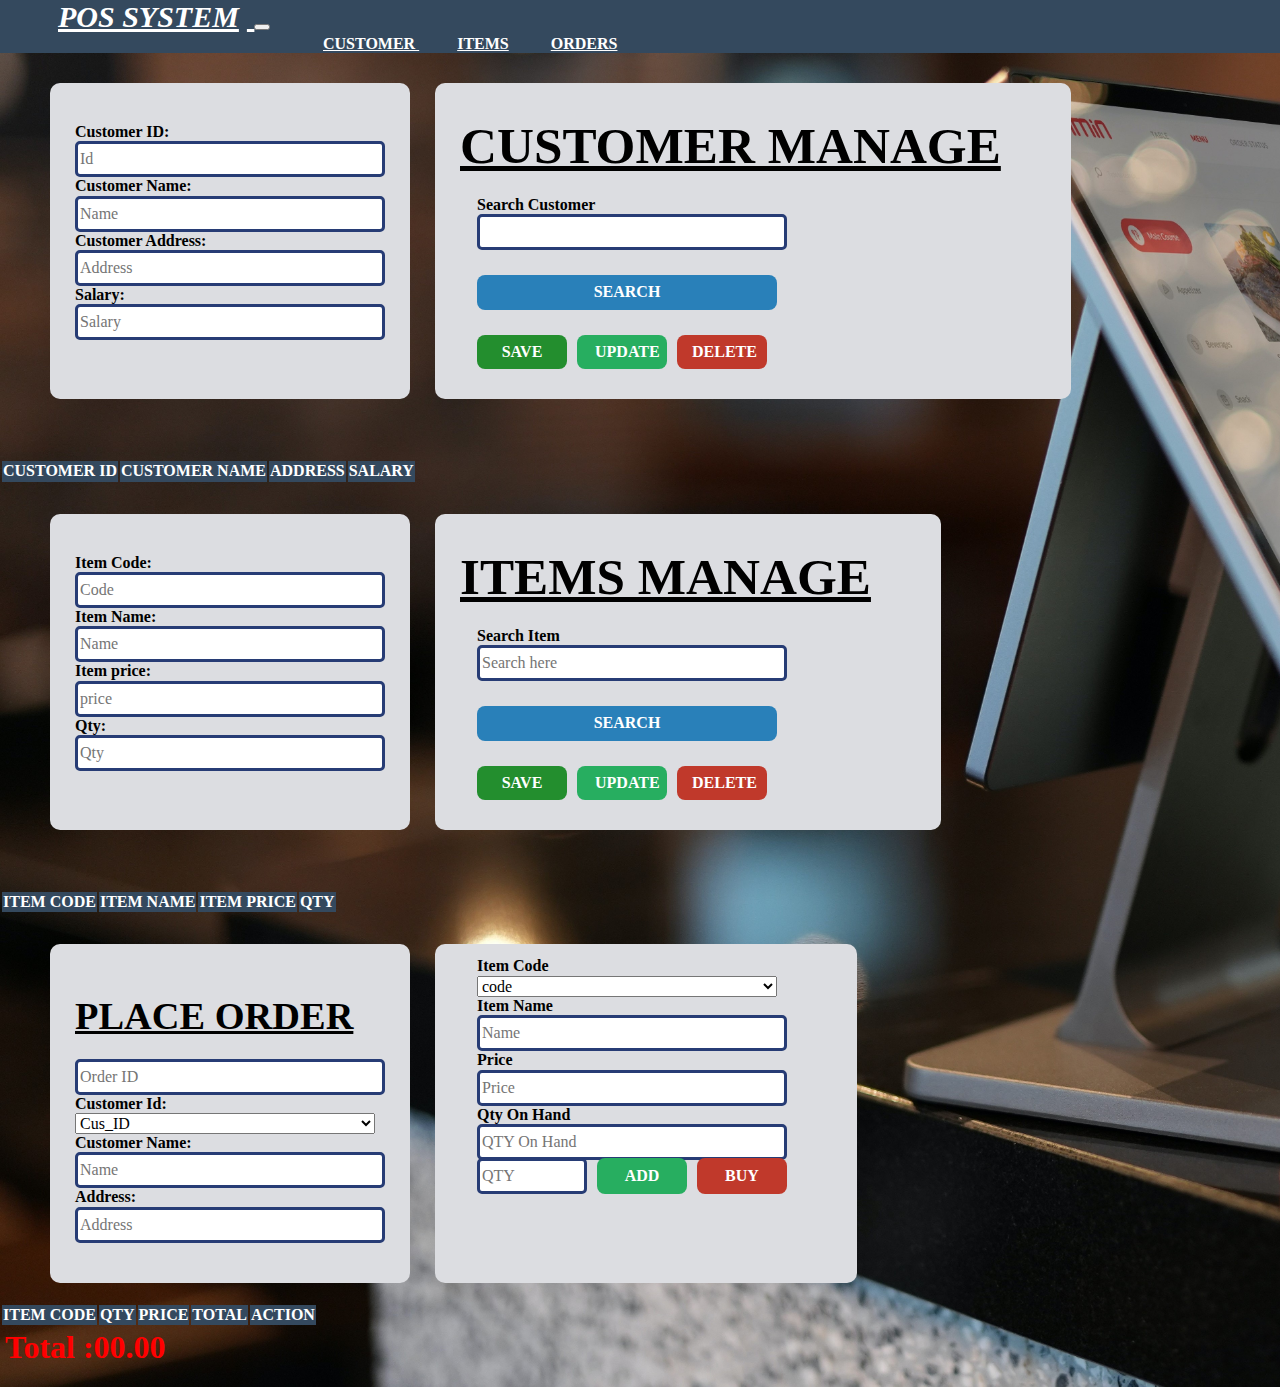
<file: index.html>
<!DOCTYPE html>
<html lang="en">

<head>
  <meta charset="UTF-8" />
  <meta http-equiv="X-UA-Compatible" content="IE=edge" />
  <meta name="viewport" content="width=device-width, initial-scale=1.0" />
  <title>Customer</title>
  <link href="https://cdn.jsdelivr.net/npm/bootstrap@5.3.0-alpha3/dist/css/bootstrap.min.css" rel="stylesheet"
    integrity="sha384-KK94CHFLLe+nY2dmCWGMq91rCGa5gtU4mk92HdvYe+M/SXH301p5ILy+dN9+nJOZ" crossorigin="anonymous">
  <link rel="preconnect" href="https://fonts.googleapis.com" />
  <link rel="preconnect" href="https://fonts.gstatic.com" crossorigin />
  <link href="https://fonts.googleapis.com/css2?family=Abril+Fatface&family=Fasthand&display=swap" rel="stylesheet" />
  <link rel="stylesheet" href="assets/style/normalize.css" />
  <link rel="stylesheet" href="https://cdnjs.cloudflare.com/ajax/libs/font-awesome/6.4.0/css/all.min.css"
    integrity="sha512-iecdLmaskl7CVkqkXNQ/ZH/XLlvWZOJyj7Yy7tcenmpD1ypASozpmT/E0iPtmFIB46ZmdtAc9eNBvH0H/ZpiBw=="
    crossorigin="anonymous" referrerpolicy="no-referrer" />
  <link rel="stylesheet" href="assets/pages/customer page/cus_style.css" />

</head>

<body>
  <nav class="navbar navbar-expand-lg navbar-light">
    <a id="customer-btn" class="navbar-brand" href="#"><i><i class="fa-solid fa-shop"></i>POS SYSTEM</i>
    </a>
    <button class="navbar-toggler" type="button" data-toggle="collapse" data-target="#navbarNavAltMarkup"
      aria-controls="navbarNavAltMarkup" aria-expanded="false" aria-label="Toggle navigation">
      <span class="navbar-toggler-icon"></span>
    </button>
    <div class="collapse navbar-collapse" id="navbarNavAltMarkup">
      <div class="navbar-nav">
        <a class="nav-item nav-link" id="customer-btn" href="#"><i class="fa-solid fa-user-plus"></i>CUSTOMER
        </a>
        <a class="nav-item nav-link" id="item-btn" href="#"><i class="fa-solid fa-sitemap"></i>ITEMS</a>
        <a class="nav-item nav-link" id="order-btn" href="#"><i class="fa-solid fa-cart-shopping"></i></i>ORDERS</a>
      </div>
    </div>
  </nav>

  <!-- customer page -->
  <section id="customerContent">
    <section id="main-sec" class="container">
      <form action="">
        <label class="lbl" for="id">Customer ID:</label><br />
        <input type="text" id="id" name="customer_id" placeholder="Id" /><br />
        <label class="lbl" for="name">Customer Name:</label><br />
        <input type="text" id="name" name="customer_name" placeholder="Name" /><br />
        <label class="lbl" for="address">Customer Address:</label><br />
        <input type="text" id="address" name="customer_address" placeholder="Address" /><br />
        <label class="lbl" for="salary">Salary:</label><br />
        <input type="text" id="salary" name="salary" placeholder="Salary" />
      </form>
      <section id="btn-sec">
        <h1 id="h1">
          <strong><u>CUSTOMER MANAGE</u> </strong>
        </h1>
        <div id="btn-section">
          <label class="lbl search-lbl" for="search">Search Customer</label><br />
          <input type="text" id="search" /><br />
          <button class="btnn btn-search cus-btn-search">SEARCH</button><br />
          <div class="crud-btnn">
            <button id="add" class="btnn btn-save cus-btn-save">SAVE</button>
            <button class="btnn btn-update cus-btn-update">UPDATE</button>
            <button class="btnn btn-delete cus-btn-delete">DELETE</button>
          </div>
        </div>
      </section>
    </section>

    <table class="table table-striped cus-table">
      <thead>
        <tr class="table_headers">
          <th scope="col">CUSTOMER ID</th>
          <th scope="col">CUSTOMER NAME</th>
          <th scope="col">ADDRESS</th>
          <th scope="col">SALARY</th>
        </tr>
      </thead>
      <tbody id="customer-table">

      </tbody>
    </table>
  </section>
  <!-- customer page -->

  <!-- item page -->
  <section id="itemsContent">
    <section id="main-sec" class="container">
      <form action="">
        <label class="lbl" for="code">Item Code:</label><br />
        <input type="text" id="code" name="item_code" placeholder="Code" /><br />
        <label class="lbl" for="name">Item Name:</label><br />
        <input type="text" id="item-name" name="item_name" placeholder="Name" /><br />
        <label class="lbl" for="price">Item price:</label><br />
        <input type="text" id="price" name="price" placeholder="price" /><br />
        <label class="lbl" for="qty">Qty:</label><br />
        <input type="text" id="qty" name="qty" placeholder="Qty" />
      </form>
      <section id="btn-sec">
        <h1 id="h1">
          <strong><u>ITEMS MANAGE</u> </strong>
        </h1>
        <div id="btn-section">
          <label class="lbl search-lbl" for="search">Search Item</label><br />
          <input type="text" id="search" placeholder="Search here" /><br />
          <button class="btnn btn-search">SEARCH</button><br />
          <div class="crud-btnn">
            <button class="btnn btn-save itm-btn-save">SAVE</button>
            <button class="btnn btn-update itm-btn-update">UPDATE</button>
            <button class="btnn btn-delete itm-btn-delete">DELETE</button>
          </div>
        </div>
      </section>
    </section>

    <table id="item-table" class="table table-striped">
      <thead>
        <tr class="table_headers">
          <th scope="col">ITEM CODE</th>
          <th scope="col">ITEM NAME</th>
          <th scope="col">ITEM PRICE</th>
          <th scope="col">QTY</th>
        </tr>
      </thead>
      <tbody id="item-table-body">

      </tbody>
    </table>
  </section>
  <!-- item page -->

  <!-- order page -->
  <section id="orderContent">

    <section id="main-sec" class="container">
      <form action="">
        <h1 id="h1-order">
          <strong><u>PLACE ORDER</u> </strong>
        </h1>
        <input type="text" id="order-id" placeholder="Order ID" /><br />

        <label class="lbl" for="code">Customer Id:</label><br />
        <select name="example" id="combo" class="cmb-customer-id">
          <option selected>Cus_ID</option>
        </select><br />
        <label class="lbl" for="name">Customer Name:</label><br />
        <input type="text" id="cus_name" name="item_name" placeholder="Name" /><br />
        <label class="lbl" for="price">Address:</label><br />
        <input type="text" id="cus_address" name="price" placeholder="Address" /><br />
      </form>
      <section id="btn-sec">
        <div id="btn-section-order">
          <label class="lbl search-lbl" for="search">Item Code</label><br />

          <select name="example" id="combo" class="cmb-item-code">
            <option selected>code</option>
          </select><br />
          <label class="lbl" for="item_name">Item Name</label><br />
          <input type="text" id="item_name" placeholder="Name" /><br />
          <label class="lbl" for="item_price">Price</label><br />
          <input type="text" id="item_price" placeholder="Price" /><br />
          <label class="lbl" for="qty">Qty On Hand</label><br />
          <input type="text" id="qty-qty" placeholder="QTY On Hand" /><br />
          <label class="lbl" for="search">QTY</label>
          <div class="crud-btnn" id="crud">
            <input class="qty-text" type="text" id="current-qty" placeholder="QTY" /><br />

            <button class="btnn btn-update" id="addToCart">ADD</button>
            <button class="btnn btn-delete delete-order">BUY</button>
          </div>
        </div>
      </section>
    </section>

    <table id="table-order" class="table table-striped">
      <thead>
        <tr class="table_headers">
          <th scope="col">ITEM CODE</th>
          <th scope="col">QTY</th>
          <th scope="col">PRICE</th>
          <th scope="col">TOTAL</th>
          <th scope="col">ACTION</th>
        </tr>
      </thead>
      <tbody id="table-cart">

      </tbody>
    </table>
    <section class="total">
      <h1>Total :</h1>
      <h1 id="total">00.00</h1>
    </section>
  </section>
  <!-- order page -->

  <script src="https://code.jquery.com/jquery-3.6.4.min.js"
    integrity="sha256-oP6HI9z1XaZNBrJURtCoUT5SUnxFr8s3BzRl+cbzUq8=" crossorigin="anonymous"></script>


  <script src="assets/js/js.js"></script>
  <script src="controller/item_controller.js" type="module"></script>
  <script src="controller/customer_controller.js" type="module"></script>
  <script src="controller/order_controller.js" type="module"></script>

  <script src="database/db.js" type="module"></script>



</body>

</html>
</file>
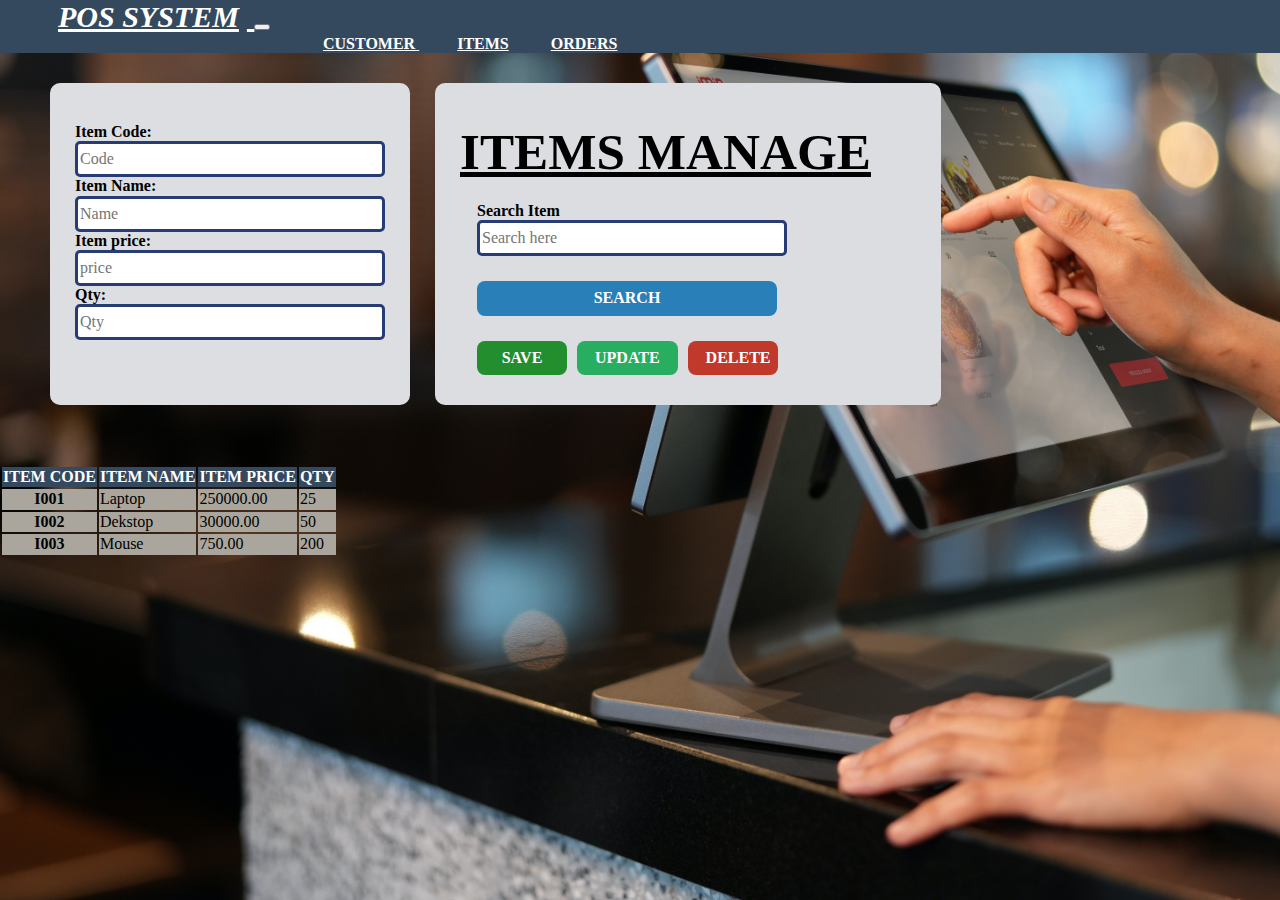
<file: assets/pages/item_page/item.html>
<!DOCTYPE html>
<html lang="en">
  <head>
    <meta charset="UTF-8" />
    <meta http-equiv="X-UA-Compatible" content="IE=edge" />
    <meta name="viewport" content="width=device-width, initial-scale=1.0" />
    <title>Items</title>
    <link
      href="https://cdn.jsdelivr.net/npm/bootstrap@5.3.0-alpha3/dist/css/bootstrap.min.css"
      rel="stylesheet"
      integrity="sha384-KK94CHFLLe+nY2dmCWGMq91rCGa5gtU4mk92HdvYe+M/SXH301p5ILy+dN9+nJOZ"
      crossorigin="anonymous"
    />
    <link rel="preconnect" href="https://fonts.googleapis.com" />
    <link rel="preconnect" href="https://fonts.googleapis.com" />
    <link rel="preconnect" href="https://fonts.gstatic.com" crossorigin />
    <link
      href="https://fonts.googleapis.com/css2?family=Abril+Fatface&family=Fasthand&display=swap"
      rel="stylesheet"
    />
    <link rel="stylesheet" href="../../style/normalize.css" />
    <link
      rel="stylesheet"
      href="https://cdnjs.cloudflare.com/ajax/libs/font-awesome/6.4.0/css/all.min.css"
      integrity="sha512-iecdLmaskl7CVkqkXNQ/ZH/XLlvWZOJyj7Yy7tcenmpD1ypASozpmT/E0iPtmFIB46ZmdtAc9eNBvH0H/ZpiBw=="
      crossorigin="anonymous"
      referrerpolicy="no-referrer"
    />

    <link rel="stylesheet" href="item_style.css" />
  </head>

  <body>
    <nav class="navbar navbar-expand-lg navbar-light">
      <a class="navbar-brand" href="../customer page/customer.html"
        ><i><i class="fa-solid fa-shop"></i>POS SYSTEM</i>
      </a>
      <button
        class="navbar-toggler"
        type="button"
        data-toggle="collapse"
        data-target="#navbarNavAltMarkup"
        aria-controls="navbarNavAltMarkup"
        aria-expanded="false"
        aria-label="Toggle navigation"
      >
        <span class="navbar-toggler-icon"></span>
      </button>
      <div class="collapse navbar-collapse" id="navbarNavAltMarkup">
        <div class="navbar-nav">
          <a class="nav-item nav-link" href="../customer page/customer.html"
            ><i class="fa-solid fa-user-plus"></i>CUSTOMER
          </a>
          <a class="nav-item nav-link" href="../item_page/item.html"
            ><i class="fa-solid fa-sitemap"></i>ITEMS</a
          >
          <a class="nav-item nav-link" href="../order_page/order.html"
            ><i class="fa-solid fa-cart-shopping"></i>ORDERS</a
          >
        </div>
      </div>
    </nav>
    <section>
      <section id="main-sec" class="container">
        <form action="">
          <label class="lbl" for="code">Item Code:</label><br />
          <input
            type="text"
            id="code"
            name="item_code"
            placeholder="Code"
          /><br />
          <label class="lbl" for="name">Item Name:</label><br />
          <input
            type="text"
            id="name"
            name="item_name"
            placeholder="Name"
          /><br />
          <label class="lbl" for="price">Item price:</label><br />
          <input
            type="text"
            id="price"
            name="price"
            placeholder="price"
          /><br />
          <label class="lbl" for="qty">Qty:</label><br />
          <input type="text" id="qty" name="qty" placeholder="Qty" />
        </form>
        <section id="btn-sec">
          <h1 id="h1">
            <strong><u>ITEMS MANAGE</u> </strong>
          </h1>
          <div id="btn-section">
            <label class="lbl search-lbl" for="search">Search Item</label><br />
            <input type="text" id="search" placeholder="Search here" /><br />
            <button class="btnn btn-search">SEARCH</button><br />
            <div class="crud-btnn">
              <button class="btnn btn-save">SAVE</button>
              <button class="btnn btn-update">UPDATE</button>
              <button class="btnn btn-delete">DELETE</button>
            </div>
          </div>
        </section>
      </section>

      <table class="table table-striped">
        <thead>
          <tr class="table_headers">
            <th scope="col">ITEM CODE</th>
            <th scope="col">ITEM NAME</th>
            <th scope="col">ITEM PRICE</th>
            <th scope="col">QTY</th>
          </tr>
        </thead>
        <tbody>
          <tr class="tbl-row">
            <th scope="row">I001</th>
            <td>Laptop</td>
            <td>250000.00</td>
            <td>25</td>
          </tr>
          <tr class="tbl-row">
            <th scope="row">I002</th>
            <td>Dekstop</td>
            <td>30000.00</td>
            <td>50</td>
          </tr>
          <tr class="tbl-row">
            <th scope="row">I003</th>
            <td>Mouse</td>
            <td>750.00</td>
            <td>200</td>
          </tr>
        </tbody>
      </table>
    </section>
  </body>
</html>
</file>
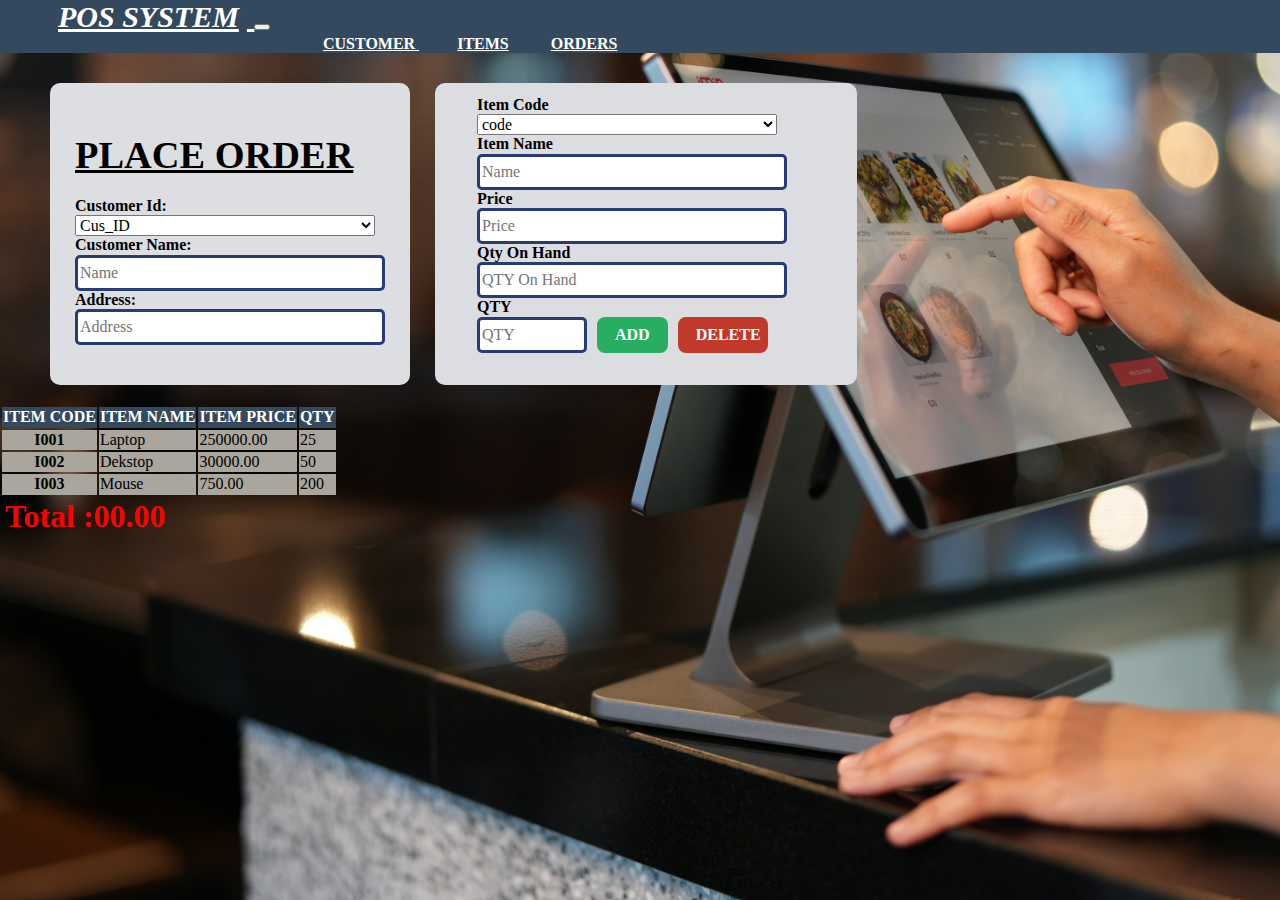
<file: assets/pages/order_page/order.html>
<!DOCTYPE html>
<html lang="en">
  <head>
    <meta charset="UTF-8" />
    <meta http-equiv="X-UA-Compatible" content="IE=edge" />
    <meta name="viewport" content="width=device-width, initial-scale=1.0" />
    <title>Items</title>
 <link
      href="https://cdn.jsdelivr.net/npm/bootstrap@5.3.0-alpha3/dist/css/bootstrap.min.css"
      rel="stylesheet"
      integrity="sha384-KK94CHFLLe+nY2dmCWGMq91rCGa5gtU4mk92HdvYe+M/SXH301p5ILy+dN9+nJOZ"
      crossorigin="anonymous"
    />    <link rel="preconnect" href="https://fonts.googleapis.com" />
    <link rel="preconnect" href="https://fonts.gstatic.com" crossorigin />
    <link
      href="https://fonts.googleapis.com/css2?family=Abril+Fatface&family=Fasthand&display=swap"
      rel="stylesheet"
    />
    <link rel="stylesheet" href="../../style/normalize.css" />
          <link rel="stylesheet" href="https://cdnjs.cloudflare.com/ajax/libs/font-awesome/6.4.0/css/all.min.css" integrity="sha512-iecdLmaskl7CVkqkXNQ/ZH/XLlvWZOJyj7Yy7tcenmpD1ypASozpmT/E0iPtmFIB46ZmdtAc9eNBvH0H/ZpiBw==" crossorigin="anonymous" referrerpolicy="no-referrer" />

    <link rel="stylesheet" href="order.css" />
  </head>

  <body>
    <nav class="navbar navbar-expand-lg navbar-light">
      <a class="navbar-brand" href="../customer page/customer.html"
        ><i><i class="fa-solid fa-shop"></i>POS SYSTEM</i>
      </a>
      <button
        class="navbar-toggler"
        type="button"
        data-toggle="collapse"
        data-target="#navbarNavAltMarkup"
        aria-controls="navbarNavAltMarkup"
        aria-expanded="false"
        aria-label="Toggle navigation"
      >
        <span class="navbar-toggler-icon"></span>
      </button>
      <div class="collapse navbar-collapse" id="navbarNavAltMarkup">
        <div class="navbar-nav">
          <a class="nav-item nav-link" href="../customer page/customer.html"
            ><i class="fa-solid fa-user-plus"></i>CUSTOMER
          </a>
          <a class="nav-item nav-link" href="../item_page/item.html"
            ><i class="fa-solid fa-sitemap"></i>ITEMS</a
          >
          <a class="nav-item nav-link" href="../order_page/order.html"
            ><i class="fa-solid fa-cart-shopping"></i></i>ORDERS</a
          >
        </div>
      </div>
    </nav>

    <section>

      <section id="main-sec" class="container">
      <form action="">
        <h1 id="h1">
          <strong><u>PLACE ORDER</u> </strong>
        </h1>
        <label class="lbl" for="code">Customer Id:</label><br />
        <select name="example" id="combo">
          <option value="A">Cus_ID</option></select
        ><br />
        <label class="lbl" for="name">Customer Name:</label><br />
        <input
          type="text"
          id="name"
          name="item_name"
          placeholder="Name"
        /><br />
        <label class="lbl" for="price">Address:</label><br />
        <input
          type="text"
          id="price"
          name="price"
          placeholder="Address"
        /><br />
      </form>
      <section id="btn-sec">
        <div id="btn-section">
          <label class="lbl search-lbl" for="search">Item Code</label><br />

          <select name="example" id="combo">
            <option value="A">code</option></select
          ><br />
          <!-- <input type="" id="search" placeholder="Code" /><br /> -->
          <label class="lbl" for="search">Item Name</label><br />
          <input type="text" id="search" placeholder="Name" /><br />
          <label class="lbl" for="search">Price</label><br />
          <input type="text" id="search" placeholder="Price" /><br />
          <label class="lbl" for="search">Qty On Hand</label><br />
          <input type="text" id="search" placeholder="QTY On Hand" /><br />
          <label class="lbl" for="search">QTY</label>
          <div class="crud-btnn">
            <input
              class="qty-text"
              type="text"
              id="search"
              placeholder="QTY"
            /><br />

            <button class="btnn btn-update">ADD</button>
            <button class="btnn btn-delete">DELETE</button>
          </div>
        </div>
      </section>
    </section>

    <table class="table table-striped">
      <thead>
        <tr class="table_headers">
          <th scope="col">ITEM CODE</th>
          <th scope="col">ITEM NAME</th>
          <th scope="col">ITEM PRICE</th>
          <th scope="col">QTY</th>
        </tr>
      </thead>
      <tbody>
        <tr class="tbl-row">
          <th scope="row">I001</th>
          <td>Laptop</td>
          <td>250000.00</td>
          <td>25</td>
        </tr>
        <tr class="tbl-row">
          <th scope="row">I002</th>
          <td>Dekstop</td>
          <td>30000.00</td>
          <td>50</td>
        </tr>
        <tr class="tbl-row">
          <th scope="row">I003</th>
          <td>Mouse</td>
          <td>750.00</td>
          <td>200</td>
        </tr>
      </tbody>
    </table>
    <section class="total">
      <h1>Total :</h1>
      <h1>00.00</h1>
    </section>
    </section>
    
  </body>
</html>
</file>
<file: assets/pages/customer page/cus_style.css>
.navbar-brand {
  color: white;
}

form {
  margin: 30px 0 0 0;
  padding: 40px 25px 40px 25px;
  display: -moz-inline-grid;
  background-color: #dcdde1;
  border-radius: 10px;
}
#main-sec {
  display: flex;
  margin-left: 50px;
}

body {
  background-image: url("../../images/POS\ 4.jpg");
  background-size: cover;
  background-repeat: no-repeat;
}

input {
  border-radius: 5px;
  border: 3px solid #273c75;
  width: 300px;
  height: 28px;
}

#combo {
  width: 300px;
}

.table {
  margin-top: 60px;
}

#table-order {
  margin-top: 20px;
}

.qty-text {
  width: 100px;
}

.table_headers {
  border: 2px solid red;
  background-color: #34495e;
  border: none;
  color: white;
}

#btn-sec {
  margin: 30px 0 0px 25px;
  padding: 0px 70px 30px 25px;
  border-radius: 10px;
  background-color: #dcdde1;
}

.lbl {
  margin-top: 15px;
  color: black;
  font-family: "Times New Roman", Times, serif;
  font-weight: 700;
}

.btnn {
  color: white;
  border: none;
  border-radius: 8px;
  font-weight: bold;
}
.btn-search {
  border: 3px solid red;
  border-color: transparent;
  background-color: #2980b9;
  margin-top: 25px;
  width: 300px;
  padding: 5px;
}

.btnn:hover {
  background-color: #dcdde1;
  border: 3px solid #273c75;
  color: #273c75;
}

.btn-save {
  border: 3px solid red;
  border-color: transparent;
  background-color: #238e2e;
  width: 90px;
  padding: 5px 15px 5px 15px;
}

.btn-update {
  border: 3px solid red;
  border-color: transparent;
  background-color: #27ae60;
  padding: 5px 15px 5px 15px;
  margin: 0 10px 0 10px;
  width: 90px;
}

.btn-delete {
  background-color: #c0392b;
  width: 90px;
  padding: 5px 15px 5px 15px;
}

.navbar {
  background-color: #34495e;
}

#h1 {
  font-family: Cambria, Cochin, Georgia, Times, "Times New Roman", serif;
  font-size: 4vw;
  margin-bottom: 20px;
}

#btn-section {
  margin-left: 17px;
}

.tbl-row {
  background-color: #aaa69d;
  border: none;
}

.search-lbl {
  margin-top: -1000px;
  padding-top: -100px;
}

.nav-item {
  color: white;
  position: relative;
  left: 300px;
  margin: 0 15px 0 15px;
  font-weight: bold;
}

.navbar-brand {
  margin-left: 50px;
  font-size: 30px;
  font-weight: bold;
}

i {
  padding-right: 8px;
}

tbody{
  background-color: #8a938b;
  border: none;
}

.crud-btnn {
  display: flex;
  margin-top: 25px;
}

#crud {
  margin-top: -20px;
}

.total {
  display: flex;
  color: red;
  margin: -20px 0 0 5px;
}

#h1-order {
  font-family: Cambria, Cochin, Georgia, Times, "Times New Roman", serif;
  font-size: 3vw;
  margin-bottom: 20px;
  margin-top: 10px;
}

#btn-section-order {
  margin: 13px 0 0 17px;
}

@media (max-width: 861px) {
  #main-sec {
    flex-direction: column;
  }

  #btn-sec {
    margin-left: 0;
  }

  .crud-btnn {
    flex-direction: column;
  }

  .btn-update {
    margin: 10px 0 10px 0;
    width: 300px;
  }

  .btn-save {
    width: 300px;
  }

  .btn-delete {
    width: 300px;
  }

  #h1 {
    font-size: 50px;
  }
}

@media (max-width: 590px) {
  #btn-sec {
    width: 360px;
  }

  #main-sec {
    margin-left: -5px;
  }

  form {
    width: 360px;
  }

  #btn-section {
    margin-left: 5px;
  }

  #h1 {
    font-size: 35px;
  }
}
</file>
<file: assets/pages/item_page/item_style.css>
.navbar-brand {
  color: white;
}

form {
  margin: 30px 0 0 0;
  padding: 40px 25px 40px 25px;
  display: -moz-inline-grid;
  background-color: #dddee2;
  border-radius: 10px;
  /* opacity: 0.7; */
}

form:hover {
  opacity: 1;
}
#main-sec {
  display: flex;
  margin-left: 50px;
}

body {
  background-image: url("../../images/POS\ 4.jpg");
  background-size: cover;
  background-repeat: no-repeat;
}

input {
  border-radius: 5px;
  border: 3px solid #273c75;
  width: 300px;
  height: 28px;
}

.table {
  margin-top: 60px;
}

.table_headers {
  border: 2px solid red;
  background-color: #34495e;
  border: none;
  color: white;
}

#btn-sec {
  margin: 30px 0 0px 25px;
  padding: 0px 70px 30px 25px;
  border-radius: 10px;
  background-color: #dcdde1;
}

.lbl {
  margin-top: 15px;
  color: black;
  font-family: "Times New Roman", Times, serif;
  font-weight: 700;
}

.btnn {
  color: white;
  border: none;
  border-radius: 8px;
  font-weight: bold;
}
.btn-search {
  border: 3px solid red;
  border-color: transparent;
  background-color: #2980b9;
  margin-top: 25px;
  width: 300px;
  padding: 5px;
}

.btnn:hover {
  background-color: #dcdde1;
  border: 3px solid #273c75;
  color: #273c75;
}

.btn-save {
  border: 3px solid red;
  border-color: transparent;
  background-color: #238e2e;
  width: 90px;
  padding: 5px 15px 5px 15px;
}

.btn-update {
  border: 3px solid red;
  border-color: transparent;
  background-color: #27ae60;
  padding: 5px 15px 5px 15px;
  margin: 0 10px 0 10px;
}

.btn-delete {
  border: 3px solid red;
  border-color: transparent;
  background-color: #c0392b;
  width: 90px;
  padding: 5px 15px 5px 15px;
}

.navbar {
  background-color: #34495e;
}

#h1 {
  font-family: Cambria, Cochin, Georgia, Times, "Times New Roman", serif;
  font-size: 4vw;
  margin-bottom: 20px;
  margin-top: 40px;
}

#btn-section {
  margin-left: 17px;
}

.tbl-row {
  background-color: #aaa69d;
  border: none;
}

.search-lbl {
  margin-top: -1000px;
  padding-top: -100px;
}

.nav-item {
  color: white;
  position: relative;
  left: 300px;
  margin: 0 15px 0 15px;
  font-weight: bold;
}

.navbar-brand {
  margin-left: 50px;
  font-size: 30px;
  font-weight: bold;
}

i {
  padding-right: 8px;
}

.crud-btnn {
  display: flex;
  margin-top: 25px;
}

@media (max-width: 861px) {
  #main-sec {
    flex-direction: column;
  }

  #btn-sec {
    margin-left: 0;
  }

  .crud-btnn {
    flex-direction: column;
  }

  .btn-update {
    margin: 10px 0 10px 0;
    width: 300px;
  }

  .btn-save {
    width: 300px;
  }

  .btn-delete {
    width: 300px;
  }

  #h1 {
    font-size: 50px;
  }
}

@media (max-width: 590px) {
  #btn-sec {
    width: 360px;
  }

  #main-sec {
    margin-left: -5px;
  }

  form {
    width: 360px;
  }

  #btn-section {
    margin-left: 5px;
  }

  #h1 {
    font-size: 35px;
  }
}
</file>
<file: assets/pages/order_page/order.css>
.navbar-brand {
  color: white;
}

form {
  margin: 30px 0 0 0;
  padding: 40px 25px 40px 25px;
  display: -moz-inline-grid;
  background-color: #dddee2;
  border-radius: 10px;
  /* opacity: 0.7; */
}

form:hover {
  opacity: 1;
}
#main-sec {
  display: flex;
  margin-left: 50px;
}

body {
  background-image: url("../../images/POS\ 4.jpg");
  background-size: cover;
  background-repeat: no-repeat;
}

input {
  border-radius: 5px;
  border: 3px solid #273c75;
  width: 300px;
  height: 28px;
}

.table {
  margin-top: 20px;
}

.table_headers {
  border: 2px solid red;
  background-color: #34495e;
  border: none;
  color: white;
}

#btn-sec {
  margin: 30px 0 0px 25px;
  padding: 0px 70px 30px 25px;
  border-radius: 10px;
  background-color: #dcdde1;
}

.lbl {
  margin-top: 15px;
  color: black;
  font-family: "Times New Roman", Times, serif;
  font-weight: 700;
}

.btnn {
  color: white;
  border: none;
  border-radius: 8px;
  font-weight: bold;
}
.btn-search {
  border: 3px solid red;
  border-color: transparent;
  background-color: #2980b9;
  margin-top: 25px;
  width: 300px;
  padding: 5px;
}

.btnn:hover {
  background-color: #dcdde1;
  border: 3px solid #273c75;
  color: #273c75;
}

.btn-save {
  border: 3px solid red;
  border-color: transparent;
  background-color: #238e2e;
  width: 90px;
  padding: 5px 15px 5px 15px;
}

.btn-update {
  border: 3px solid red;
  border-color: transparent;
  background-color: #27ae60;
  padding: 5px 15px 5px 15px;
  margin: 0 10px 0 10px;
}

.btn-delete {
  border: 3px solid red;
  border-color: transparent;
  background-color: #c0392b;
  width: 90px;
  padding: 5px 15px 5px 15px;
}

.navbar {
  background-color: #34495e;
}

#h1 {
  font-family: Cambria, Cochin, Georgia, Times, "Times New Roman", serif;
  font-size: 3vw;
  margin-bottom: 20px;
  margin-top: 10px;
}

#btn-section {
  margin: 13px 0 0 17px;
}

.tbl-row {
  background-color: #aaa69d;
  border: none;
}

.search-lbl {
  margin-top: -1000px;
  padding-top: -100px;
}

.nav-item {
  color: white;
  position: relative;
  left: 300px;
  margin: 0 15px 0 15px;
  font-weight: bold;
}

.navbar-brand {
  margin-left: 50px;
  font-size: 30px;
  font-weight: bold;
}

i {
  padding-right: 8px;
}

.crud-btnn {
  display: flex;
}

.qty-text {
  width: 100px;
}

.total {
  display: flex;
  color: red;
  margin: -20px 0 0 5px;
}

#combo {
  width: 300px;
}

@media (max-width: 861px) {
  #main-sec {
    flex-direction: column;
  }

  #btn-sec {
    margin-left: 0;
  }

  .crud-btnn {
    flex-direction: column;
  }

  .btn-update {
    margin: 10px 0 10px 0;
    width: 300px;
  }

  .btn-save {
    width: 300px;
  }

  .btn-delete {
    width: 300px;
  }

  #h1 {
    font-size: 50px;
  }
}

@media (max-width: 590px) {
  #btn-sec {
    width: 360px;
  }

  #main-sec {
    margin-left: -5px;
  }

  form {
    width: 360px;
  }

  #btn-section {
    margin-left: 5px;
  }

  #h1 {
    font-size: 35px;
  }
}
</file>
